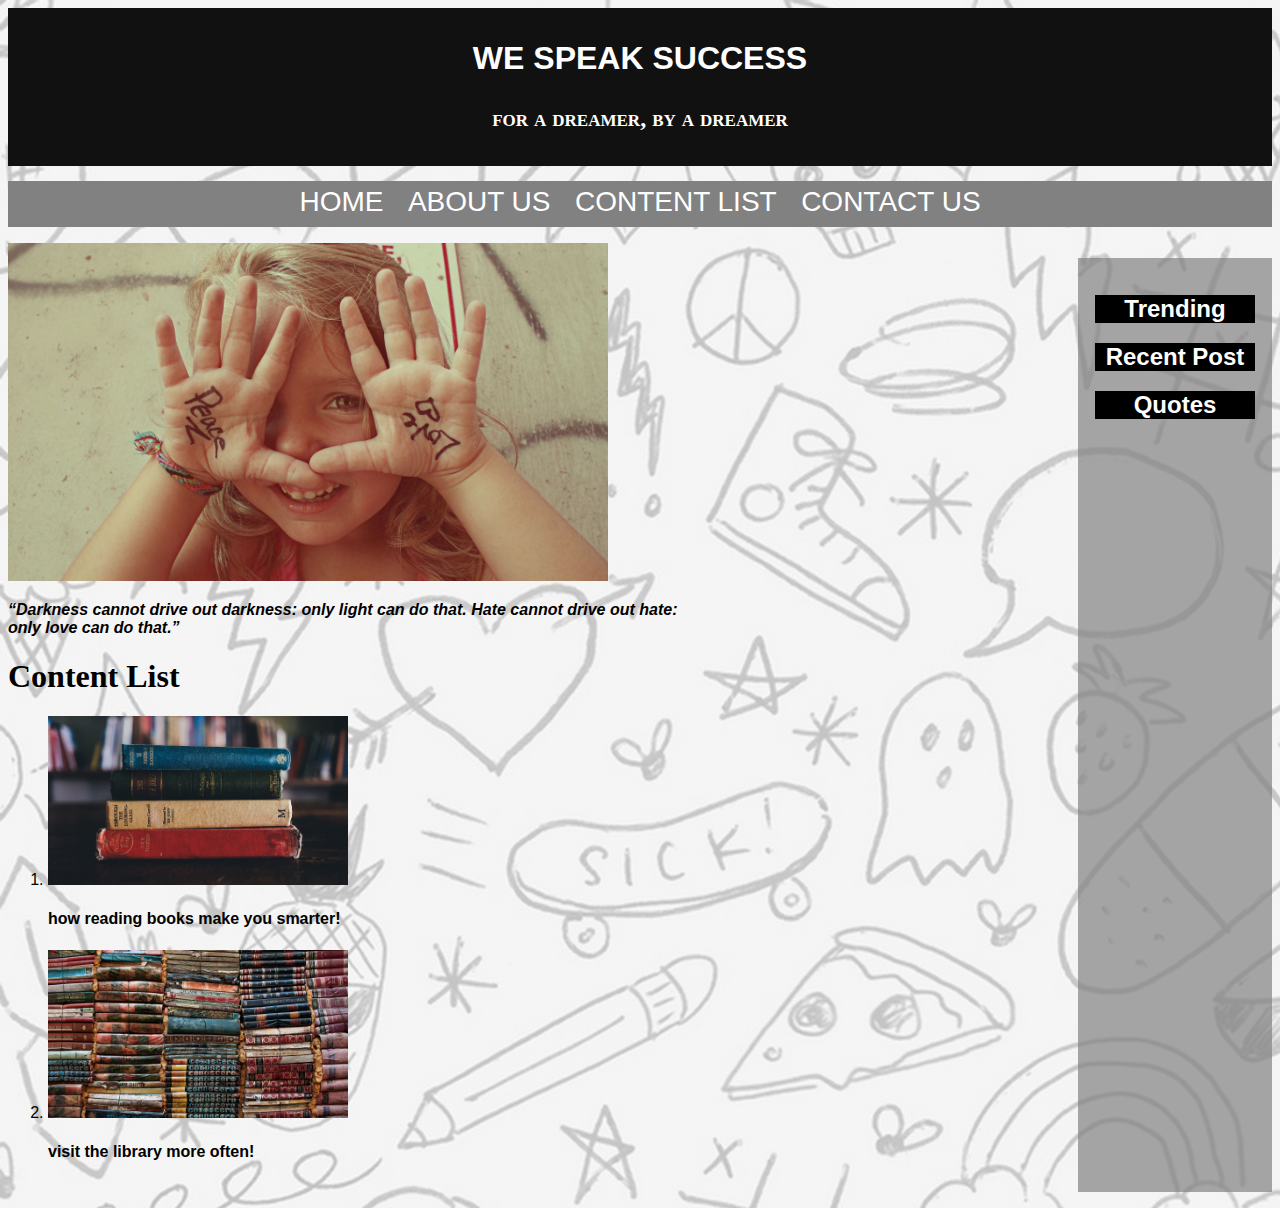
<file: index.html>
<!DOCTYPE html>
<html>
  <head>
   <title>WeSpeakSuccess</title>
	<link rel="stylesheet" href="css\main.css">
	<meta name="viewport" content="width=device-width, initial-scale=1.0">
  </head>
  
  <body background="images\bg.jpg">           
    
     <div class="container">
      

      <header>
          <h1><strong>WE SPEAK SUCCESS</strong></h1>
	    <h2>for a dreamer, by a dreamer</h2>
	  </header>
	  
	  <nav>
	    
		<ul class = "main_menu">
            <li><a href = "index.html">HOME</a></li>
	    <li><a href = "about.html">ABOUT US</a></li>
		<li><a href = "content.html">CONTENT LIST</a></li>
		<li><a href = "contact.html">CONTACT US</a></li>
		</ul>
	  </nav>
	 
	 	     <div class="content-tab"> <img src="images\girl_hands_peace_love_53898_1280x720.jpg" alt="peace" width="600">
	<p><strong><em>
	 “Darkness cannot drive out darkness: only light can do that. Hate cannot drive out hate:
        <br>only love can do that.”</em></strong><p>
	

      <h1 class="contentlistfont">Content List</h1>
	
	<ol>
        <li><img src="images\post1.jpg" width="300"><a><h4>how reading books make you smarter!</h4></a>
        <li><img src="images\post2.jpg" width="300"><a><h4>visit the library more often!</h4></a></li>
	
	</ol>
	</div>
   
	
	  <div class="side-bar"><ul class="recenttab">
	    
		<li><a href="trending"><h2>trending</h2></a></li>
		<li><a href="recentpost"><h2>recent post</h2></a></li>
	    <li><a href="quotes"><h2>quotes</h2></a></li>
	   
	  </ul></div>
	
      
      </div>
	  
	  

        </body>
        </html>
</file>
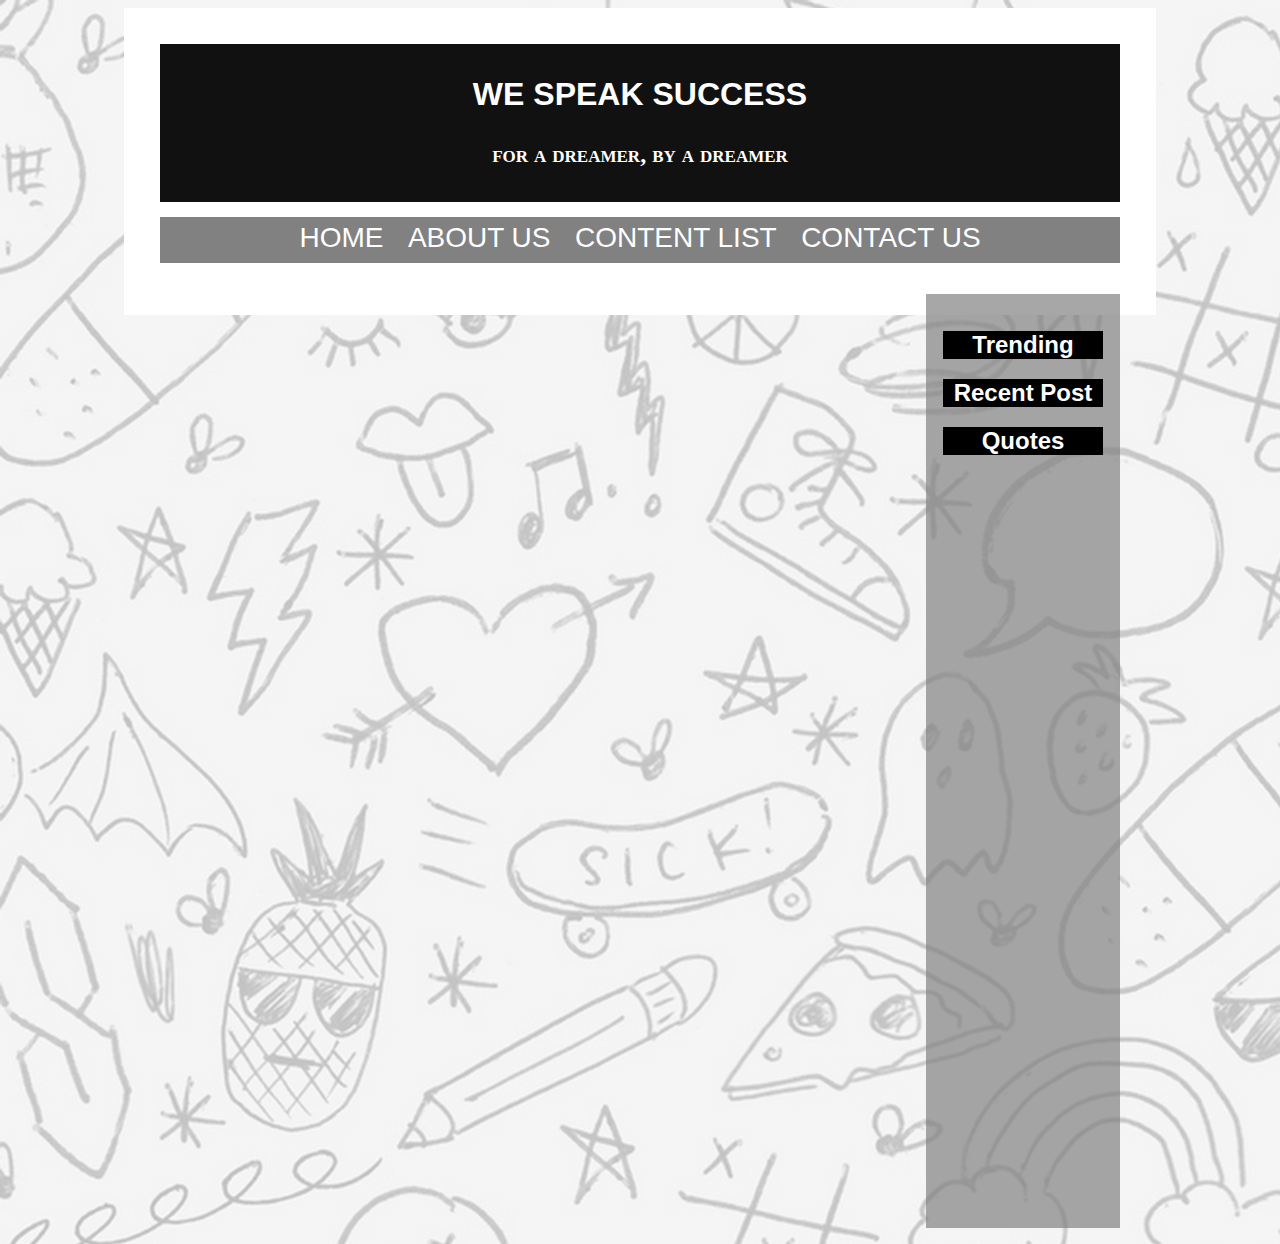
<file: about.html>
<!DOCTYPE html>
<html>
  <head>
   <title>WeSpeakSuccess</title>
	<link rel="stylesheet" href="css\main.css">
	<meta name="viewport" content="width=device-width, initial-scale=1.0">
  </head>
  
  <body background="images\bg.jpg">           
    
	<div id="wrapper">
	  
	  <header>
	    <h1><strong>WE SPEAK SUCCESS</strong><h1>
	    <h2>for a dreamer, by a dreamer</h2>
	  </header>
	  
	  <nav>
	    
		<ul class = "main_menu">
		<li><a href = "index.html">HOME<a></li>
	    <li><a href = "about.html">ABOUT US<a></li>
		<li><a href = "content.html">CONTENT LIST<a></li>
		<li><a href = "contact.html">CONTACT US<a></li>
		</ul>
	  </nav>
	 
	 <div>
	
	  <ul class="recenttab">
	    
		<li><a href="trending"><h2>trending</h2></a></li>
		<li><a href="recentpost"><h2>recent post</h2></a></li>
	    <li><a href="quotes"><h2>quotes</h2></a></li>
	    
	  </ul>
	
	</div>
     
  </body>



</html>
</file>
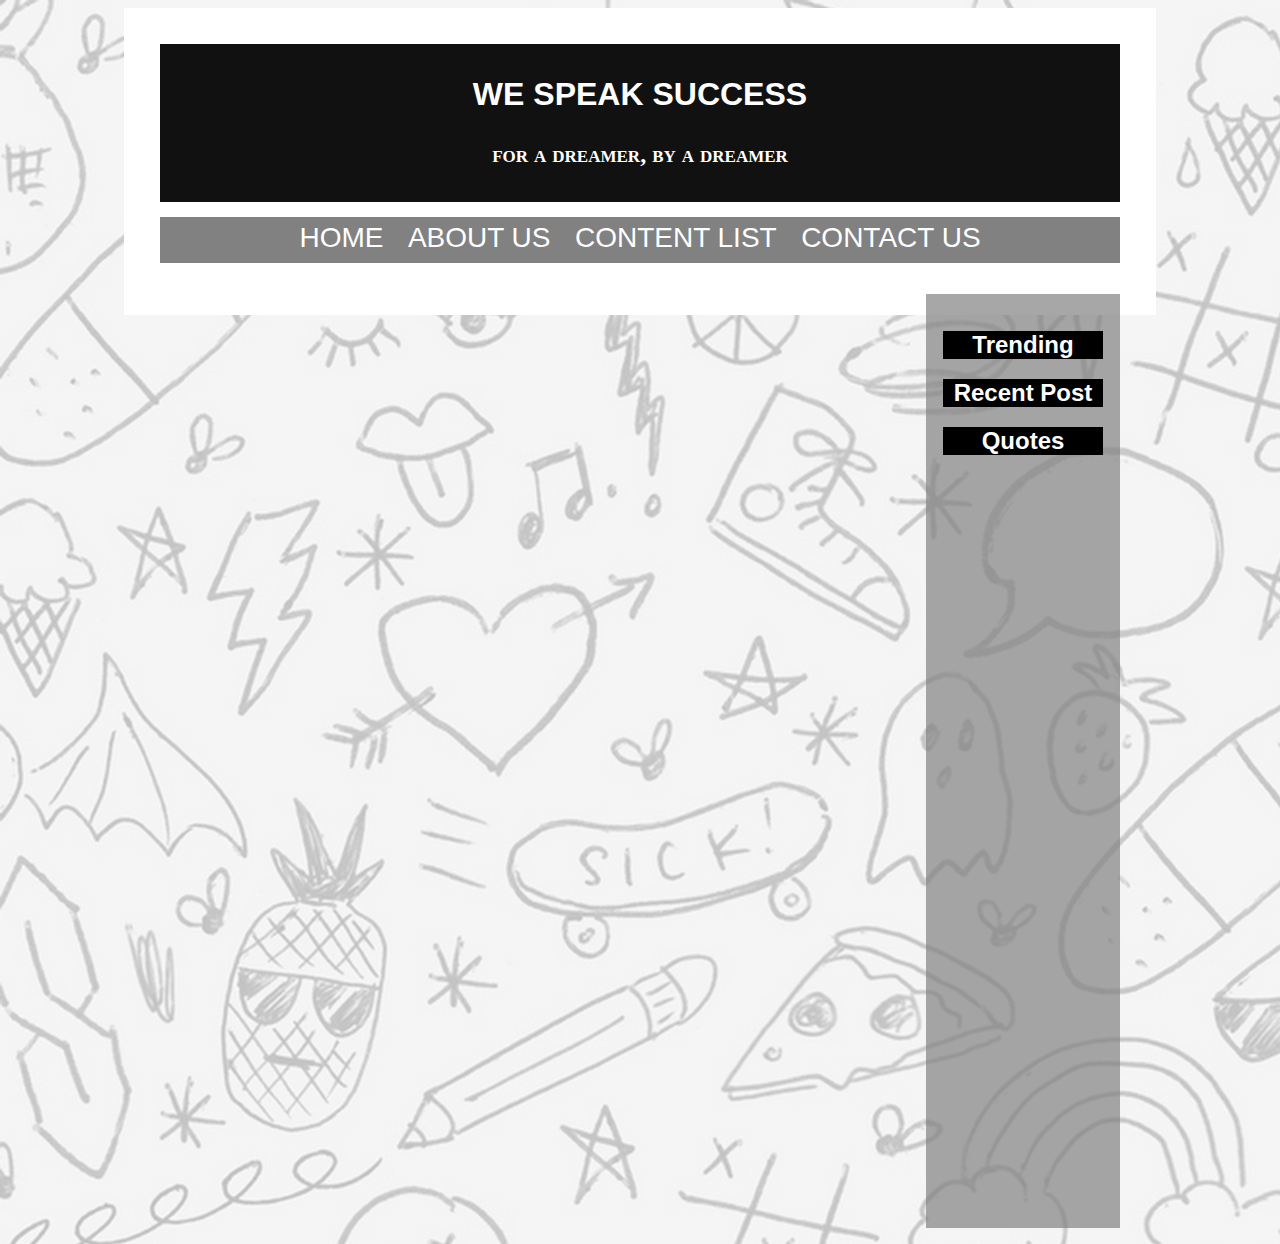
<file: contact.html>
<!DOCTYPE html>
<html>
  <head>
   <title>WeSpeakSuccess</title>
	<link rel="stylesheet" href="css\main.css">
	<meta name="viewport" content="width=device-width, initial-scale=1.0">
  </head>
  
  <body background="images\bg.jpg">           
    
	<div id="wrapper">
	  
	  <header>
	    <h1><strong>WE SPEAK SUCCESS</strong><h1>
	    <h2>for a dreamer, by a dreamer</h2>
	  </header>
	  
	  <nav>
	    
		<ul class = "main_menu">
		<li><a href = "index.html">HOME<a></li>
	    <li><a href = "about.html">ABOUT US<a></li>
		<li><a href = "content.html">CONTENT LIST<a></li>
		<li><a href = "contact.html">CONTACT US<a></li>
		</ul>
	  </nav>
	 
	 <div>
	
	  <ul class="recenttab">
	    
		<li><a href="trending"><h2>trending</h2></a></li>
		<li><a href="recentpost"><h2>recent post</h2></a></li>
	    <li><a href="quotes"><h2>quotes</h2></a></li>
	    
	  </ul>
	
	
	
	
	</div>
     
	 
	 
  </body>



</html>
</file>
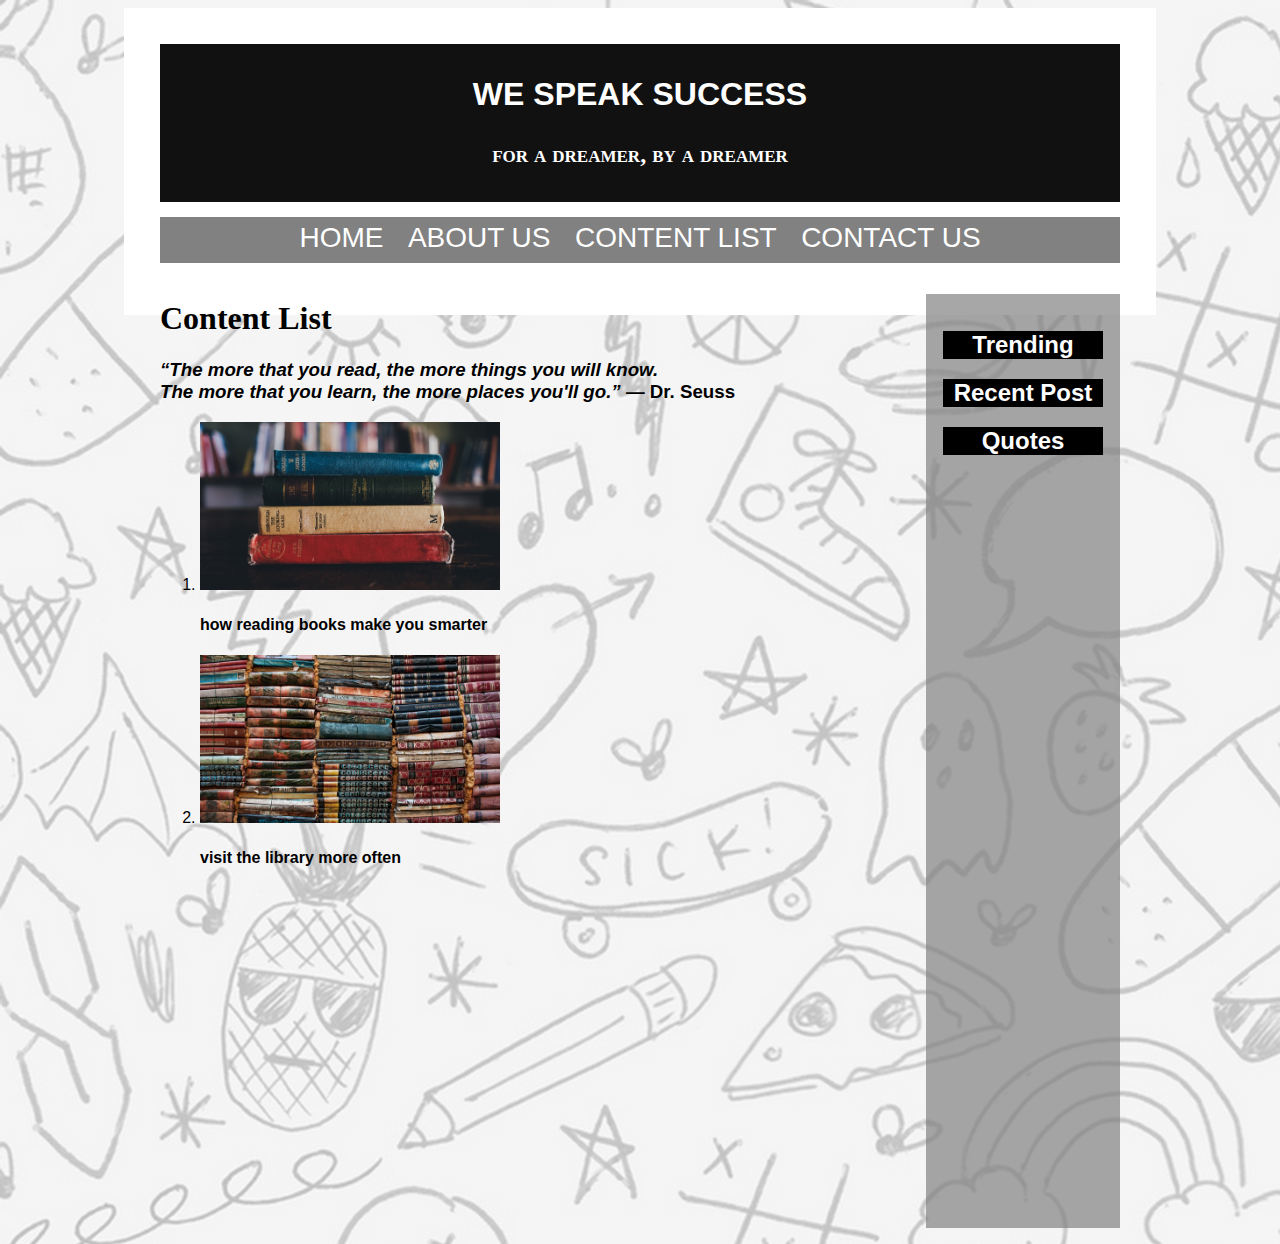
<file: content.html>
<!DOCTYPE html>
<html>
  <head>
   <title>WeSpeakSuccess</title>
	<link rel="stylesheet" href="css\main.css">
	<meta name="viewport" content="width=device-width, initial-scale=1.0">
  </head>
  
  <body background="images\bg.jpg">           
    
	<div id="wrapper">
	  
	  <header>
	    <h1><strong>WE SPEAK SUCCESS</strong><h1>
	    <h2>for a dreamer, by a dreamer</h2>
	  </header>
	  
	  <nav>
	    
		<ul class = "main_menu">
		<li><a href = "index.html">HOME<a></li>
	    <li><a href = "about.html">ABOUT US<a></li>
		<li><a href = "content.html">CONTENT LIST<a></li>
		<li><a href = "contact.html">CONTACT US<a></li>
		</ul>
	  </nav>
	 
	 	 <div class="content">
	 
    
	
	<div ="contentlist">
	
	<h1 class="contentlistfont ">Content List<h1>
	<h3><strong><i>“The more that you read, the more things you will know.<br> The more that you learn, the more places you'll go.” </i>
― Dr. Seuss</strong></h3>
	
	<ol>
	<li><img src="images\post1.jpg" width="300"><a><h4>how reading books make you smarter<h4><a></li>
	<li><img src="images\post2.jpg" width="300"><a><h4>visit the library more often</a></h4></li>
	
	</ol>
	
	
	
    
		
	</div>
	
	
	</div>
	 <div>
	
	  <ul class="recenttab">
	    
		<li><a href="trending"><h2>trending</h2></a></li>
		<li><a href="recentpost"><h2>recent post</h2></a></li>
	    <li><a href="quotes"><h2>quotes</h2></a></li>
	   
	  </ul>
	
	</div>
	
	
	
	</div>
	
     
  </body>



</html>
</file>
